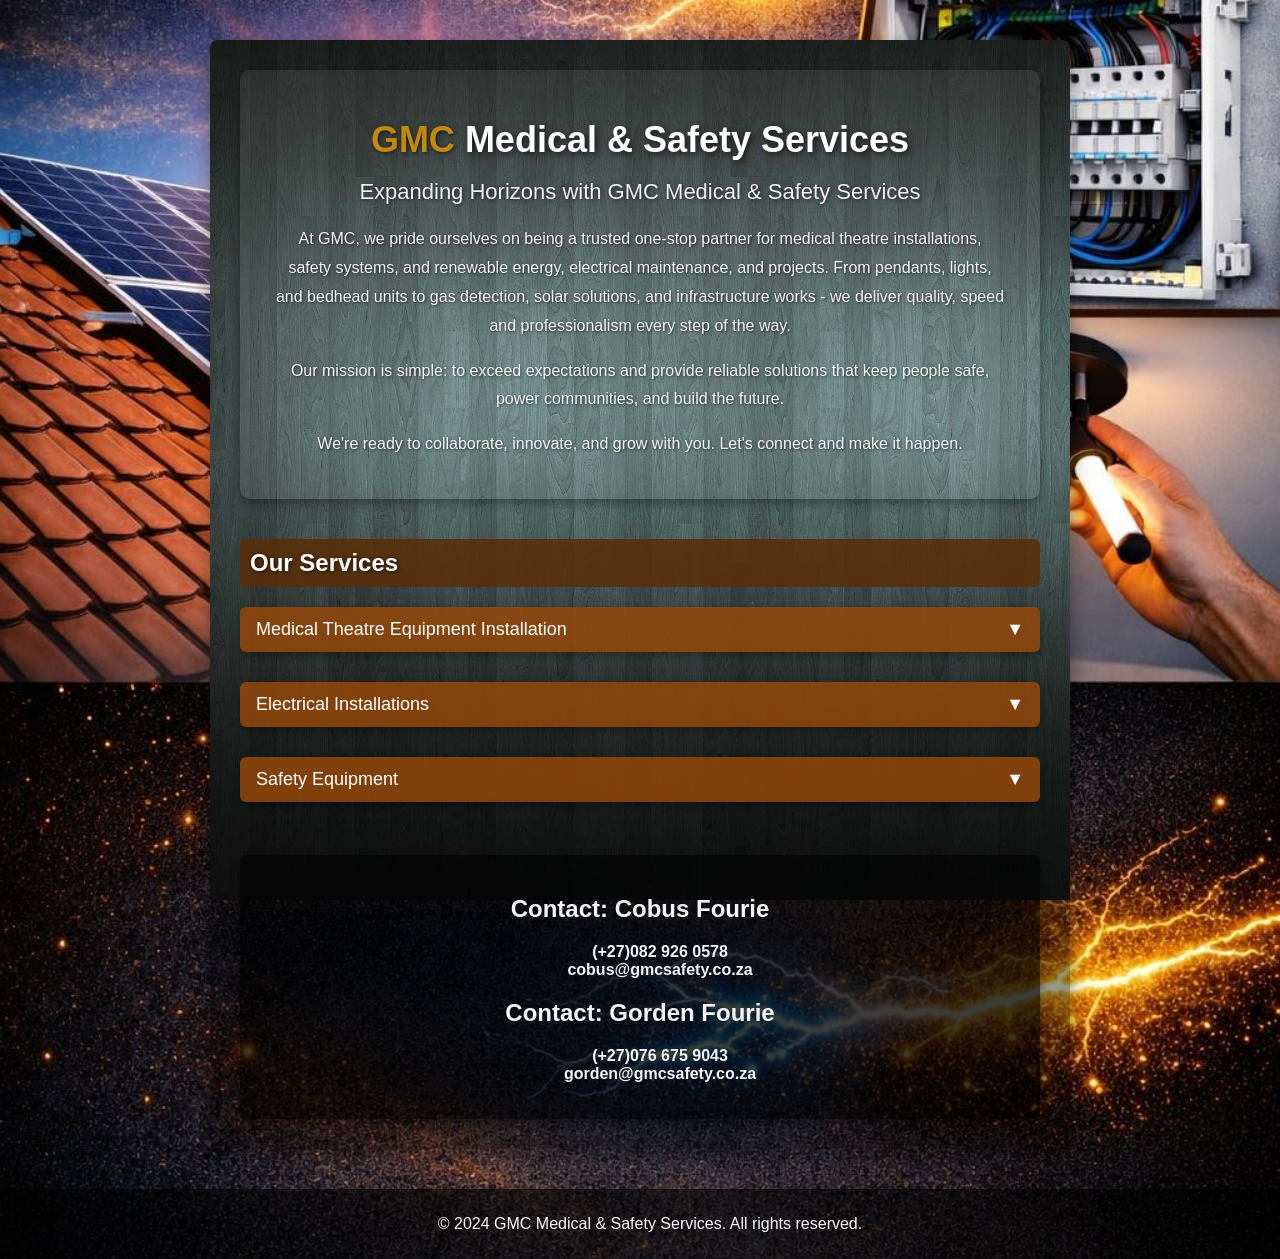
<file: index.html>
<!DOCTYPE html>
<html lang="en">
<head>
    <meta charset="UTF-8">
    <meta name="viewport" content="width=device-width, initial-scale=1.0">
    <link rel="stylesheet" href="styles.css">
    <title>Document</title>
</head>
<body>
    <div class="flyer">
      <div class="intro">
         <h1 class="title"><span class="highlight">GMC</span> Medical & Safety Services</h1>
            <h2>Expanding Horizons with GMC Medical & Safety Services</h2>

                <p>
                    At GMC, we pride ourselves on being a trusted one-stop partner for medical theatre installations, safety systems, and renewable energy, electrical maintenance, and projects. From pendants, lights, and bedhead units to gas detection, solar solutions, and infrastructure works - we deliver quality, speed and professionalism every step of the way.
                </p>
  
                <p>
                   Our mission is simple: to exceed expectations and provide reliable solutions that keep people safe, power communities, and build the future.
                </p>
  
                <p>
                   We're ready to collaborate, innovate, and grow with you. Let's connect and make it happen.
                </p>
        </div>

        <div class="section">
          <h2>Our Services</h2>

          <h3 class="dropdown">Medical Theatre Equipment Installation <span class="arrow">▼</span></h3>
          <div class="dropdown-content"> 
            <ul>
              <li>Medical pendants (all brands).</li>
              <li>Theatre lights</li>
              <li>Bedhead units (all brands)</li>
              <li>Mavric arms for specialized theatre equipment</li>
            </ul>
         </div>
         
            <h3 class="dropdown">Electrical Installations <span class="arrow">▼</span></h3>
            <div class="dropdown-content">
               <ul>
                 <li>Solar Installation - full design, supply, and installation of solar energy systems.</li>
                 <li>Electrical Maintenance - professional electrical repair, upgrades, and preventive maintenance.</li>
                 <li>Construction Works - general construction projects, infrastructure support, and turnkey solution.</li>
                </ul> 
            </div>
         

            <h3 class="dropdown">Safety Equipment <span class="arrow">▼</span></h3>
            <div  class="dropdown-content">
              <ul>
                 <li>Manufacture, install, and service safety equipment.</li>
                 <li>Gas detection systems.</li>
                  <li>Electric fencing installation and maintenance.</li>
                  <li>Alternative & renewable energy systems supply and installation.</li>
                 <li>Ongoing maintenance and repair services.</li>
             </ul>  
            </div>
         
       
        </div>

        <div class="contact">
            <h2>Contact: Cobus Fourie</h2>
         <ul style="list-style-type: none;">
            <li><strong>(+27)082 926 0578</strong></li>
            <li><strong>cobus@gmcsafety.co.za</strong></li>
         </ul>

          <h2>Contact: Gorden Fourie</h2>
         <ul style="list-style-type: none;">
            <li><strong>(+27)076 675 9043</strong></li>
            <li><strong>gorden@gmcsafety.co.za</strong></li>
         </ul>
        </div>

    </div>
    
    
</body>
<footer>
    <p>&copy; 2024 GMC Medical & Safety Services. All rights reserved.</p>
<script src="script.js"></script>
</html>
</file>
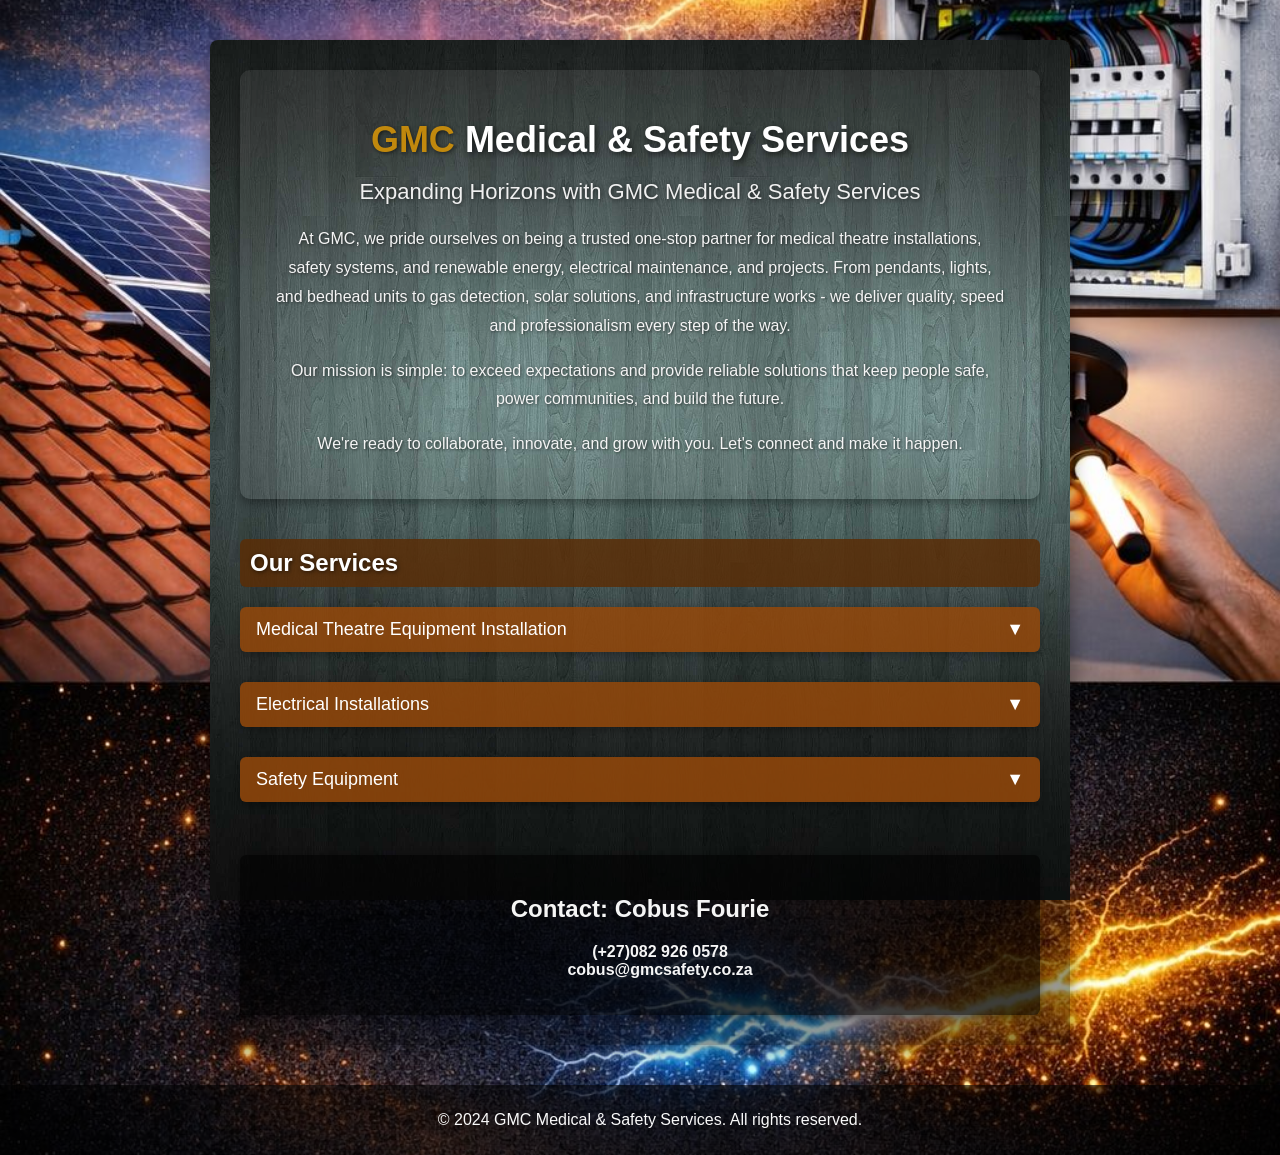
<file: MainPage.html>
<!DOCTYPE html>
<html lang="en">
<head>
    <meta charset="UTF-8">
    <meta name="viewport" content="width=device-width, initial-scale=1.0">
    <link rel="stylesheet" href="styles.css">
    <title>Document</title>
</head>
<body>
    <div class="flyer">
      <div class="intro">
         <h1 class="title"><span class="highlight">GMC</span> Medical & Safety Services</h1>
            <h2>Expanding Horizons with GMC Medical & Safety Services</h2>

                <p>
                    At GMC, we pride ourselves on being a trusted one-stop partner for medical theatre installations, safety systems, and renewable energy, electrical maintenance, and projects. From pendants, lights, and bedhead units to gas detection, solar solutions, and infrastructure works - we deliver quality, speed and professionalism every step of the way.
                </p>
  
                <p>
                   Our mission is simple: to exceed expectations and provide reliable solutions that keep people safe, power communities, and build the future.
                </p>
  
                <p>
                   We're ready to collaborate, innovate, and grow with you. Let's connect and make it happen.
                </p>
        </div>

        <div class="section">
          <h2>Our Services</h2>

          <h3 class="dropdown">Medical Theatre Equipment Installation <span class="arrow">▼</span></h3>
          <div class="dropdown-content"> 
            <ul>
              <li>Medical pendants (all brands).</li>
              <li>Theatre lights</li>
              <li>Bedhead units (all brands)</li>
              <li>Mavric arms for specialized theatre equipment</li>
            </ul>
         </div>
         
            <h3 class="dropdown">Electrical Installations <span class="arrow">▼</span></h3>
            <div class="dropdown-content">
               <ul>
                 <li>Solar Installation - full design, supply, and installation of solar energy systems.</li>
                 <li>Electrical Maintenance - professional electrical repair, upgrades, and preventive maintenance.</li>
                 <li>Construction Works - general construction projects, infrastructure support, and turnkey solution.</li>
                </ul> 
            </div>
         

            <h3 class="dropdown">Safety Equipment <span class="arrow">▼</span></h3>
            <div  class="dropdown-content">
              <ul>
                 <li>Manufacture, install, and service safety equipment.</li>
                 <li>Gas detection systems.</li>
                  <li>Electric fencing installation and maintenance.</li>
                  <li>Alternative & renewable energy systems supply and installation.</li>
                 <li>Ongoing maintenance and repair services.</li>
             </ul>  
            </div>
         
       
        </div>

        <div class="contact">
            <h2>Contact: Cobus Fourie</h2>
         <ul style="list-style-type: none;">
            <li><strong>(+27)082 926 0578</strong></li>
            <li><strong>cobus@gmcsafety.co.za</strong></li>
         </ul>
        </div>

    </div>
    
    
</body>
<footer>
    <p>&copy; 2024 GMC Medical & Safety Services. All rights reserved.</p>
<script src="script.js"></script>
</html>
</file>
<file: styles.css>
html {
    overflow-y: scroll; /* always show scrollbar */
}

body {
    background-image: url(Images/img_Background5.png);
    background-repeat: no-repeat;
    background-attachment: fixed;
    background-size: cover;
    background-position: center;
    font-family: 'Roboto', 'Segoe UI', sans-serif;
    color: #f5f5f5;
    margin: 0;
    padding: 0;
}

/* Footer */
footer {
    text-align: center;
    padding: 10px;
    background-color: rgba(0, 0, 0, 0.6);
    color: #f9f9f9;
    position: relative;
    width: 100%;
    bottom: 0;
}

/* Flyer container */
.flyer {
    background: rgba(0,0,0,0.4); /* subtle overlay for readability */
    background-image: url("Images/img_flyer_Background.png");
    background-size: cover;
    background-attachment: fixed;
    background-repeat: no-repeat;
    padding: 30px;
    max-width: 800px;
    margin: 40px auto;
    border-radius: 8px;
    box-shadow: 0 6px 20px rgba(0,0,0,0.4);
}

/* Intro section styling */
.intro {
    background: rgba(255, 255, 255, 0.08); /* translucent white overlay */
    border-radius: 10px;
    padding: 25px 35px;
    margin-bottom: 40px;
    box-shadow: 0 4px 12px rgba(0,0,0,0.4);
    text-align: center;
}

.intro h1 {
    font-size: 36px;
    margin-bottom: 10px;
    color: #fff;
    text-shadow: 2px 2px 6px rgba(0,0,0,0.7);
}

.highlight {
    color: rgba(211, 148, 11, 0.9); /* gold highlight */
    font-weight: 600;
    text-shadow: 1px 1px 4px rgba(0,0,0,0.6);
}

.intro h2 {
    font-size: 22px;
    margin-bottom: 20px;
    color: #f0f0f0;
    font-weight: 500;
    text-shadow: 1px 1px 4px rgba(0,0,0,0.6);
}

.intro p {
    font-size: 16px;
    line-height: 1.8;
    color: #f5f5f5;
    margin-bottom: 15px;
    text-shadow: 1px 1px 3px rgba(0,0,0,0.6);
}


/* Section headers */
.section h2 {
    background: rgba(90, 45, 7, 0.85);
    font-size: 24px;
    color: #fff;
    padding: 10px;
    border-radius: 6px;
    margin-bottom: 20px;
    text-shadow: 1px 1px 4px rgba(0,0,0,0.6);
}

/* Dropdown headers */
.dropdown {
    cursor: pointer;
    background: rgba(148, 72, 10, 0.85);
    color: #fff;
    padding: 12px 16px;
    margin-top: 12px;
    border-radius: 6px;
    transition: background 0.3s ease;
    display: flex;
    justify-content: space-between;
    align-items: center;
    font-size: 18px;
    font-weight: 500;
    box-shadow: 0 3px 8px rgba(0,0,0,0.3);
}

.dropdown:hover {
    background: rgba(211, 148, 11, 0.9);
}

.arrow {
    transition: transform 0.3s ease;
}

.arrow.rotate {
    transform: rotate(180deg);
}

/* Dropdown content (accordion lists) */
.dropdown-content {
    max-height: 0;
    overflow: hidden;
    transition: max-height 0.4s ease, padding 0.3s ease;
    margin: 0;
    padding: 0;
}

.dropdown-content.show {
    max-height: 500px; /* or use JS scrollHeight */
    padding: 12px 0;
}

.dropdown-content ul {
    background: rgba(255, 255, 255, 0.15); /* translucent white background */
    border-radius: 6px;
    line-height: 1.8;
    color: #fff;
    text-shadow: 1px 1px 3px rgba(0,0,0,0.7);
    box-shadow: 0 2px 6px rgba(0,0,0,0.3);
    margin: 0;
    padding: 10px 40px; /* space for bullets */
}

/* Custom bullets */
.dropdown-content ul li::marker {
    content: "•";              /* custom bullet */
    color: rgba(211, 148, 11, 0.9); /* gold theme */
    font-size: 1.2em;
}

/* List items fade-in */
.dropdown-content ul li {
    opacity: 0;
    transform: translateY(5px);
    transition: opacity 0.4s ease, transform 0.4s ease;
}

.dropdown-content.show ul li {
    opacity: 1;
    transform: translateY(0);
}

/* Staggered animation */
.dropdown-content.show ul li:nth-child(1) { transition-delay: 0.1s; }
.dropdown-content.show ul li:nth-child(2) { transition-delay: 0.2s; }
.dropdown-content.show ul li:nth-child(3) { transition-delay: 0.3s; }
.dropdown-content.show ul li:nth-child(4) { transition-delay: 0.4s; }
.dropdown-content.show ul li:nth-child(5) { transition-delay: 0.5s; }

/* Contact section */
.contact {
    background: rgba(0,0,0,0.6);
    padding: 20px;
    border-radius: 6px;
    text-align: center;
    margin-top: 35px;
    color: #f5f5f5;
    font-size: 16px;
    box-shadow: 0 3px 10px rgba(0,0,0,0.4);
}
</file>
